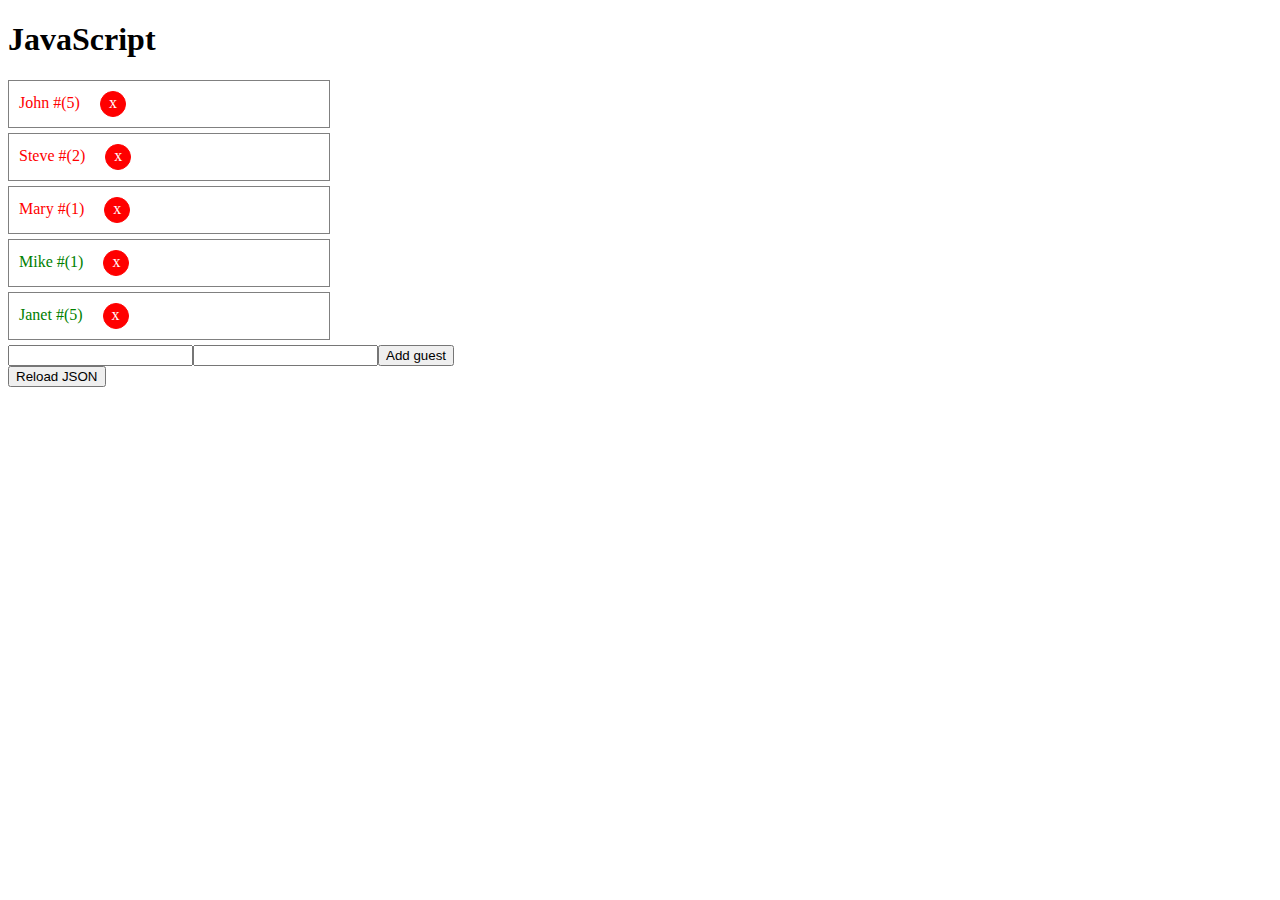
<file: Project 1/index.html>
<!DOCTYPE html>
<html lang="en">
  <head>
    <meta charset="UTF-8" />
    <meta http-equiv="X-UA-Compatible" content="IE=edge" />
    <meta name="viewport" content="width=device-width, initial-scale=1.0" />
    <title>Project 1</title>
    <style>
      .box {
        padding: 10px;
        width: 300px;
        margin: 5px 0;
        border: 1px solid gray;
      }
      .box span {
        display: inline-block;
        text-align: center;
        width: 20px;
        height: 20px;
        border: 1px solid red;
        padding: 2px;
        border-radius: 50%;
        background-color: red;
        color: white;
        margin-left: 20px;
      }
      .box span:hover {
        cursor: pointer;
        background-color: white;
        color: red;
      }
      .confirmed {
        color: green;
      }
      .unconfirmed {
        color: red;
      }
    </style>
  </head>
  <body>
    <h1>JavaScript</h1>
    <div class="output"></div>
    <script src="app4.js"></script>
  </body>
</html>
</file>
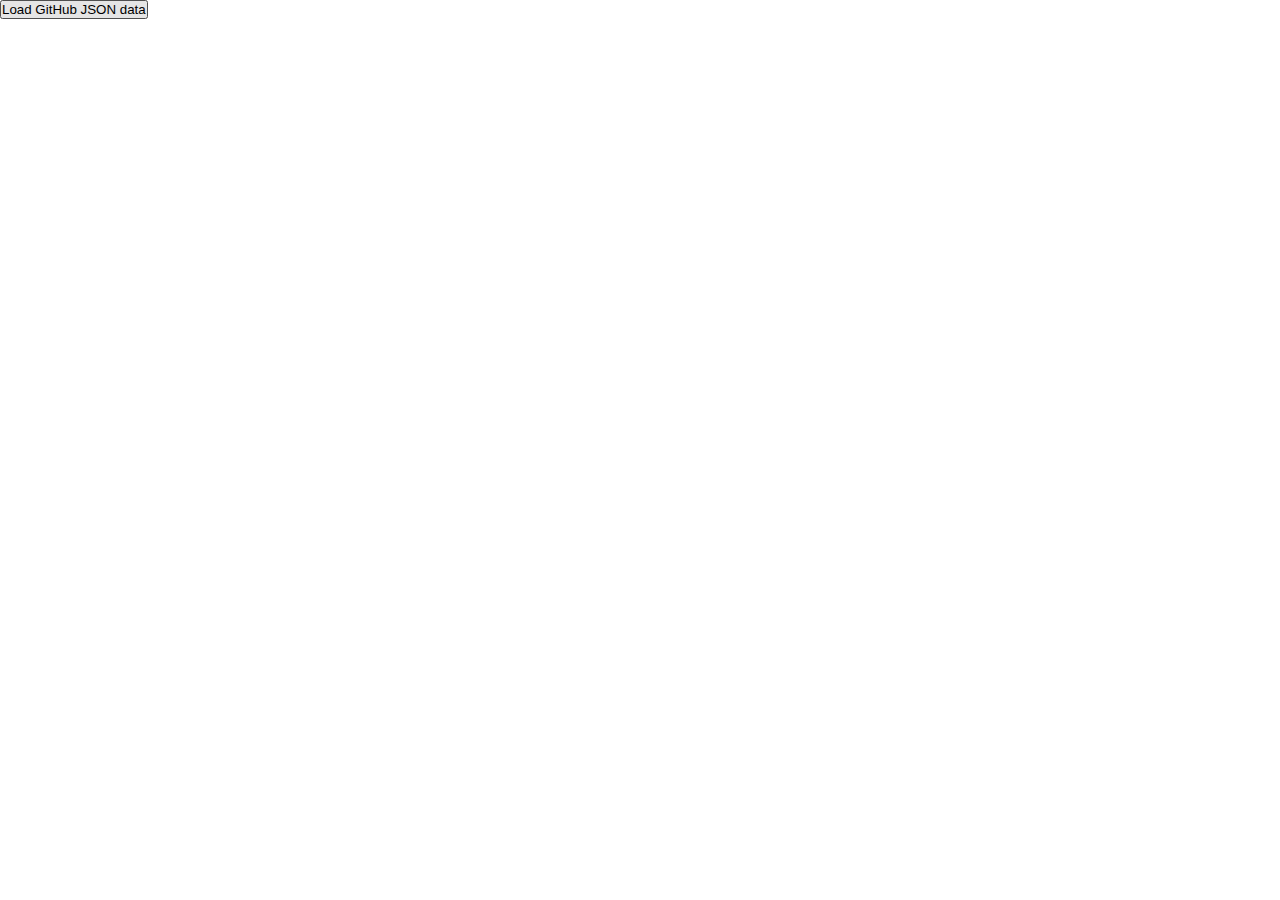
<file: Section 5/index.html>
<!DOCTYPE html>
<html lang="en">
  <head>
    <meta charset="UTF-8" />
    <meta http-equiv="X-UA-Compatible" content="IE=edge" />
    <meta name="viewport" content="width=device-width, initial-scale=1.0" />
    <title>Section 5</title>

    <link rel="stylesheet" href="style.css" />
    <script src="script.js" defer></script>
  </head>
  <body>
    <div class="container">
      <input type="text" class="val" />
      <button class="btn">Click</button>
      <div class="output"></div>
    </div>
  </body>
</html>
</file>
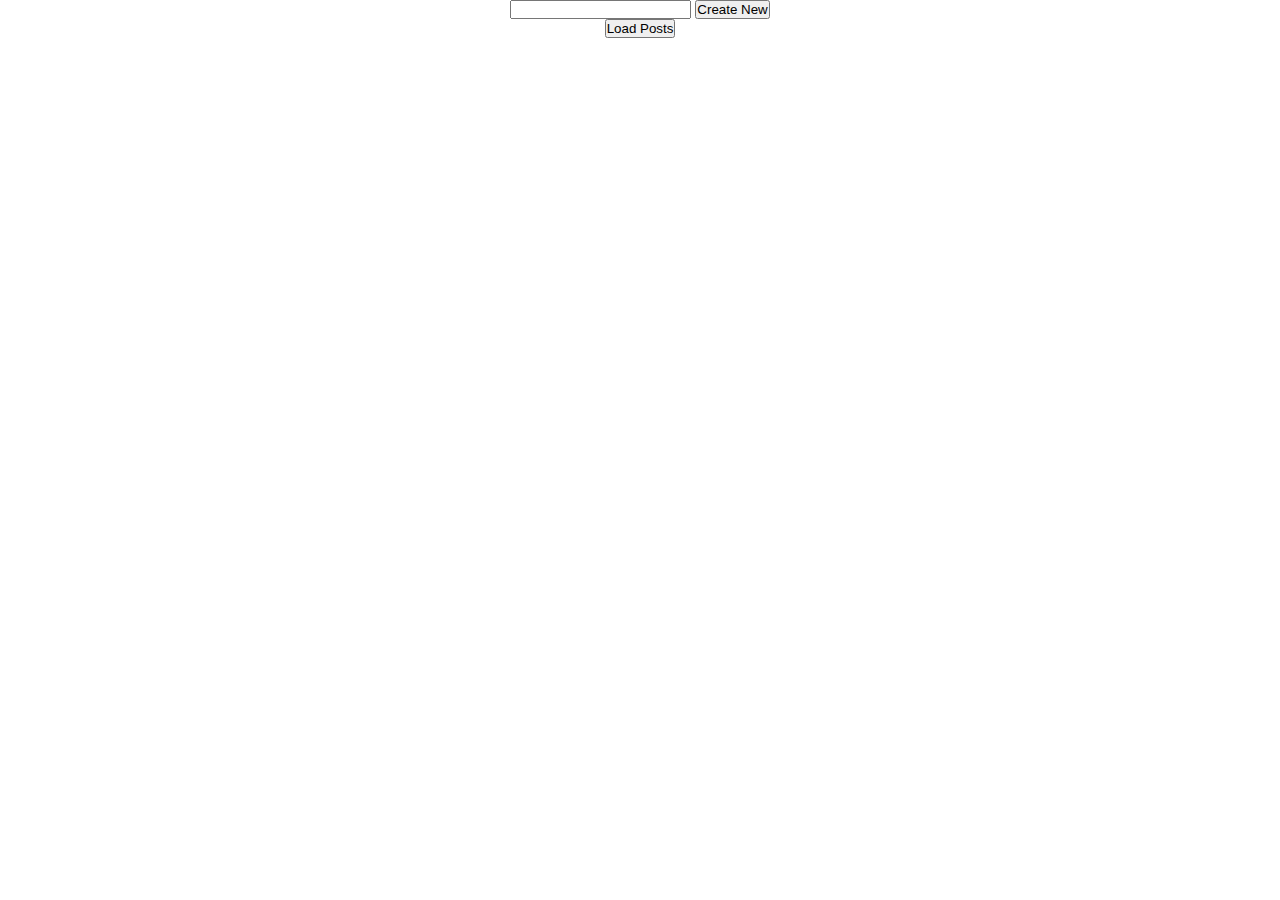
<file: Section 6 NPM Local Server/index.html>
<!DOCTYPE html>
<html lang="en">
  <head>
    <meta charset="UTF-8" />
    <meta http-equiv="X-UA-Compatible" content="IE=edge" />
    <meta name="viewport" content="width=device-width, initial-scale=1.0" />
    <title>NPM Local Server Project</title>

    <link rel="stylesheet" href="style.css" />
    <script src="script.js" defer></script>
  </head>
  <body>
    <div class="container">
      <input type="text" class="val" />
      <button class="btn">Click</button>
      <div class="output"></div>
    </div>
  </body>
</html>
</file>
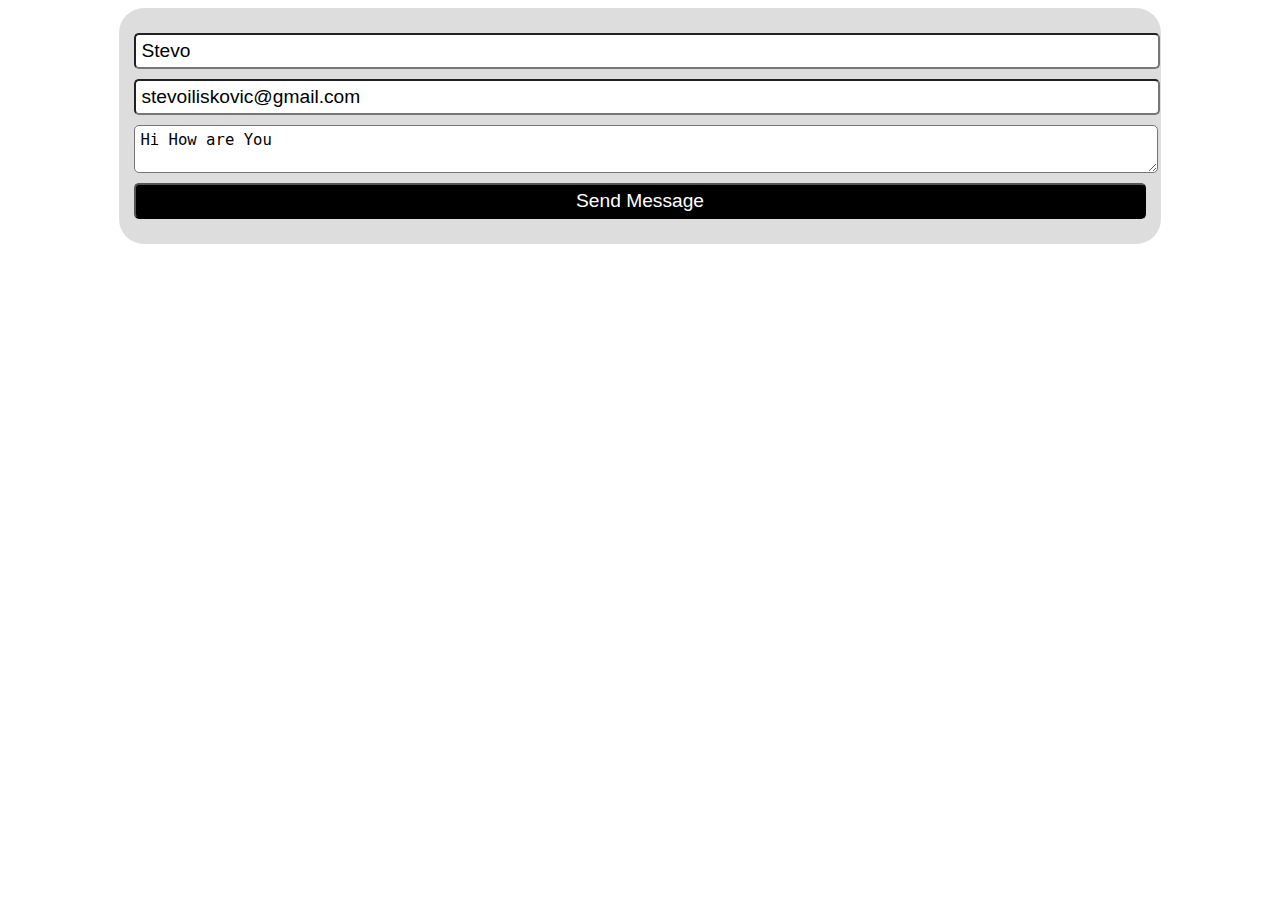
<file: Section 7/index.html>
<!DOCTYPE html>
<html lang="en">
  <head>
    <meta charset="UTF-8" />
    <meta http-equiv="X-UA-Compatible" content="IE=edge" />
    <meta name="viewport" content="width=device-width, initial-scale=1.0" />
    <title>Contact Form Submission With AJAX to Google Script</title>
    <style>
      .container {
        width: 80%;
        margin: auto;
        background-color: #ddd;
        padding: 15px;
        border-radius: 25px;
      }

      input,
      textarea {
        display: block;
        width: 100%;
        margin: 10px 0;
        font-size: 1.2em;
        border-radius: 5px;
        padding: 5px;
      }

      input[type='submit'] {
        background-color: black;
        color: white;
        cursor: pointer;
      }

      input[type='submit']:hover {
        opacity: 0.8;
      }

      .output {
        background-color: white;
        padding: 25px;
        text-align: center;
        border: 1px solid red;
        font-family: Impact, Haettenschweiler, 'Arial Narrow Bold', sans-serif;
      }

      .output div {
        margin: 5px 0;
      }
    </style>
  </head>
  <body>
    <div class="container">
      <form id="signup">
        <div>
          <input type="text" name="user" value="Stevo" required />
        </div>
        <div>
          <input
            type="text"
            name="email"
            value="stevoiliskovic@gmail.com"
            required
          />
        </div>
        <div>
          <textarea name="message">Hi How are You</textarea>
        </div>
        <div>
          <input type="submit" value="Send Message" />
        </div>
      </form>
      <div class="output"></div>
    </div>
    <script src="script.js"></script>
  </body>
</html>
</file>
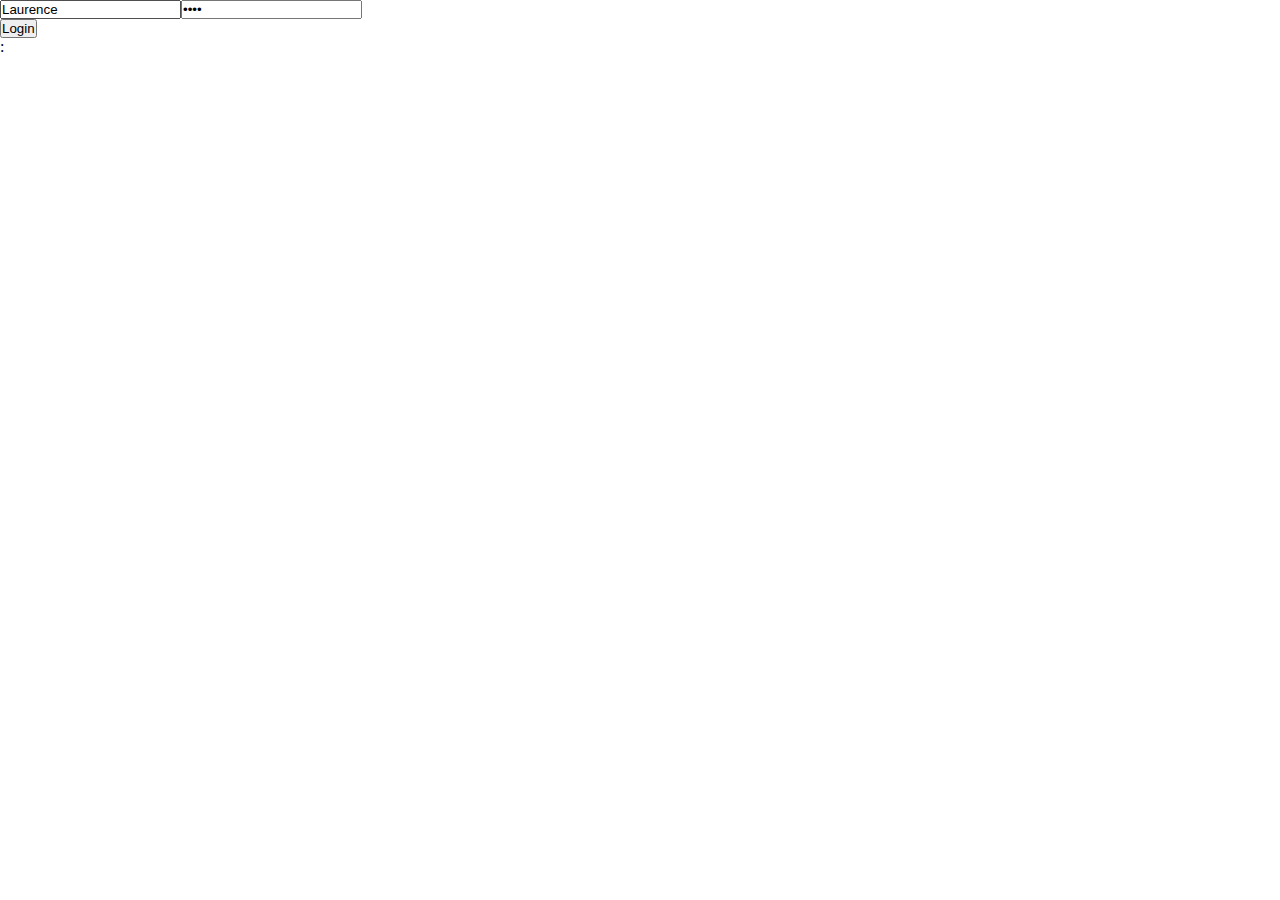
<file: Section 8/index.html>
<!DOCTYPE html>
<html lang="en">
  <head>
    <meta charset="UTF-8" />
    <meta http-equiv="X-UA-Compatible" content="IE=edge" />
    <meta name="viewport" content="width=device-width, initial-scale=1.0" />
    <title>Section 8</title>
    <link rel="stylesheet" href="style.css" />
  </head>
  <body>
    <div class="output"></div>
    <script src="script.js"></script>
  </body>
</html>
</file>
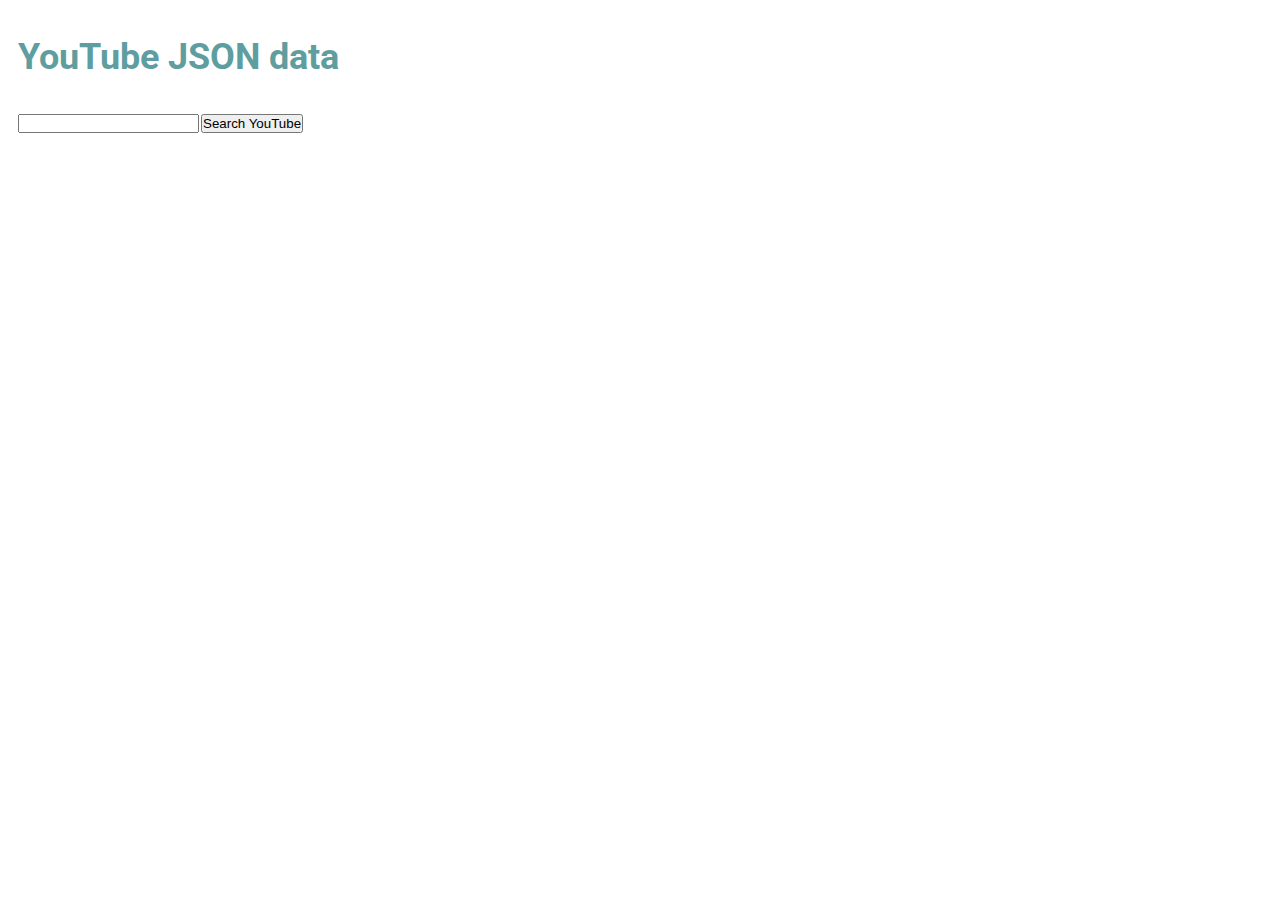
<file: YouTube API/index.html>
<!DOCTYPE html>
<html lang="en">
  <head>
    <meta charset="UTF-8" />
    <meta http-equiv="X-UA-Compatible" content="IE=edge" />
    <meta name="viewport" content="width=device-width, initial-scale=1.0" />
    <title>YouTube API</title>

    <link rel="preconnect" href="https://fonts.googleapis.com" />
    <link rel="preconnect" href="https://fonts.gstatic.com" crossorigin />
    <link
      href="https://fonts.googleapis.com/css2?family=Roboto:wght@400;700;900&display=swap"
      rel="stylesheet"
    />

    <style>
      * {
        margin: 0;
        padding: 0;
        box-sizing: border-box;
      }
      html {
        font-size: 62.5%;
      }
      body {
        font-family: "Roboto", sans-serif;
      }
      h1 {
        color: cadetblue;
        margin: 3.6rem 1.8rem;
        font-size: 3.6rem;
      }
      .search-container {
        margin: 0.8rem 1.8rem;
      }
      .output {
        display: grid;
        grid-template-columns: 1fr 1fr;
        align-items: center;
        justify-items: center;
        gap: 1rem;
      }
      h1 {
        grid-column: 1 / -1;
      }
      .box {
        display: flex;
        align-items: center;
        justify-content: center;
        width: 100%;
        height: 100%;
        box-shadow: 0 2px 5px #666;
      }
      .box:link,
      .box:visited {
        padding: 10px;
        border: 1px solid gray;
        border-radius: 9px;
        text-decoration: none;
        color: rgb(48, 48, 48);
        transition: all 0.3s;
        width: 100%;
      }
      .box:hover,
      .box:active {
        color: cadetblue;
        box-shadow: 0 4px 5px #666;
      }
      .box p {
        font-size: 1.6rem;
        font-weight: 700;
        margin-bottom: 0.4rem;
        max-width: 320px;
      }

      @media screen and (max-width: 767px) {
        .output {
          grid-template-columns: 1fr;
        }
      }
    </style>
  </head>
  <body>
    <h1>YouTube JSON data</h1>
    <div class="search-container">
      <input type="text" class="searchBox" />
      <button class="btn">Search YouTube</button>
    </div>
    <div class="output"></div>
    <script src="script.js"></script>
  </body>
</html>
</file>
<file: Section 5/style.css>
* {
  margin: 0%;
  padding: 0;
  box-sizing: border-box;
}
.box {
  width: 80%;
  border: 1px solid #ddd;
  margin: 10px auto;
  padding: 10px;
  font-size: 1.2em;
}
</file>
<file: Section 6 NPM Local Server/style.css>
* {
  margin: 0;
  padding: 0;
  box-sizing: border-box;
}

.container {
  text-align: center;
  margin: auto;
}

.message {
  font-size: 1em;
  color: #222;
  padding: 20px;
  border: 1px solid #ddd;
}

.loadPosts {
  display: block;
  width: 50%;
  font-size: 1.5em;
  background-color: blue;
  color: white;
  margin: auto;
}

.dashboard button {
  color: white;
  font-size: 1em;
  border-radius: 15px;
}

.dashboard button:hover {
  opacity: 0.7;
}

.dashboard button:nth-child(1) {
  background-color: green;
}

.dashboard button:nth-child(2) {
  background-color: red;
}

.box {
  display: block;
  width: 70%;
  border: 1px solid #ddd;
  margin: 5px auto;
  padding: 10px;
}

.box input {
  width: 90%;
  display: block;
  padding: 3px;
  margin: 5px auto;
  font-size: 1.2em;
}

.box button {
  padding: 10px;
  width: 40%;
  cursor: pointer;
}

.selInfo {
  width: 30%;
  display: inline-block;
  height: 40px;
  font-size: 1.5em;
}
</file>
<file: Section 8/style.css>
* {
  margin: 0;
  padding: 0;
  box-sizing: border-box;
}

.btn {
  display: block;
}
</file>
